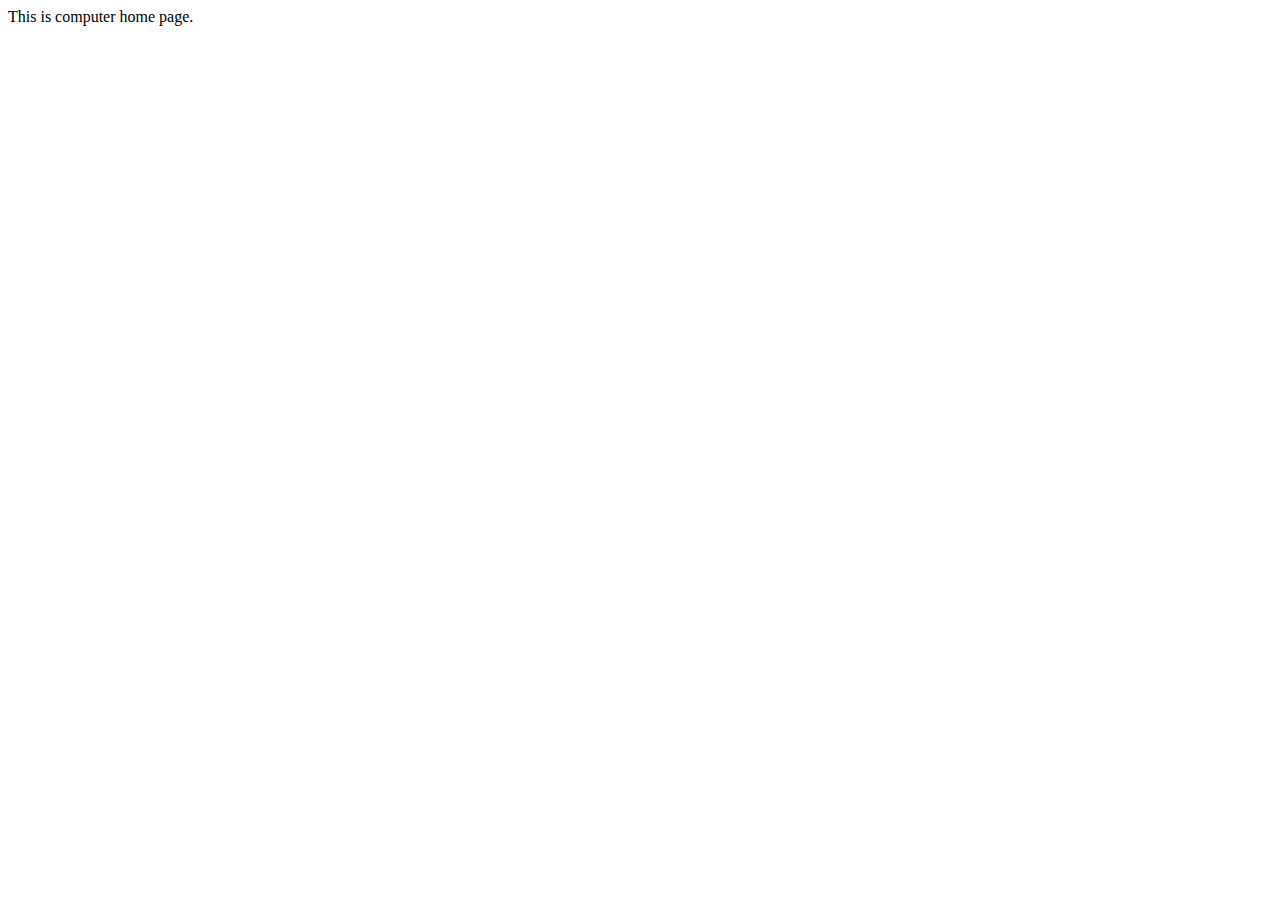
<file: computer.html>
<!DOCTYPE html>
<html lang="en">
<head>
    <meta charset="UTF-8">
    <meta http-equiv="X-UA-Compatible" content="IE=edge">
    <meta name="viewport" content="width=device-width, initial-scale=1.0">
    <link rel="stylesheet" href="style.css">
    <script src="script.js" defer></script>
    <title>YPHS109</title>
</head>
<body>
    This is computer home page.
</body>
</html>
</file>
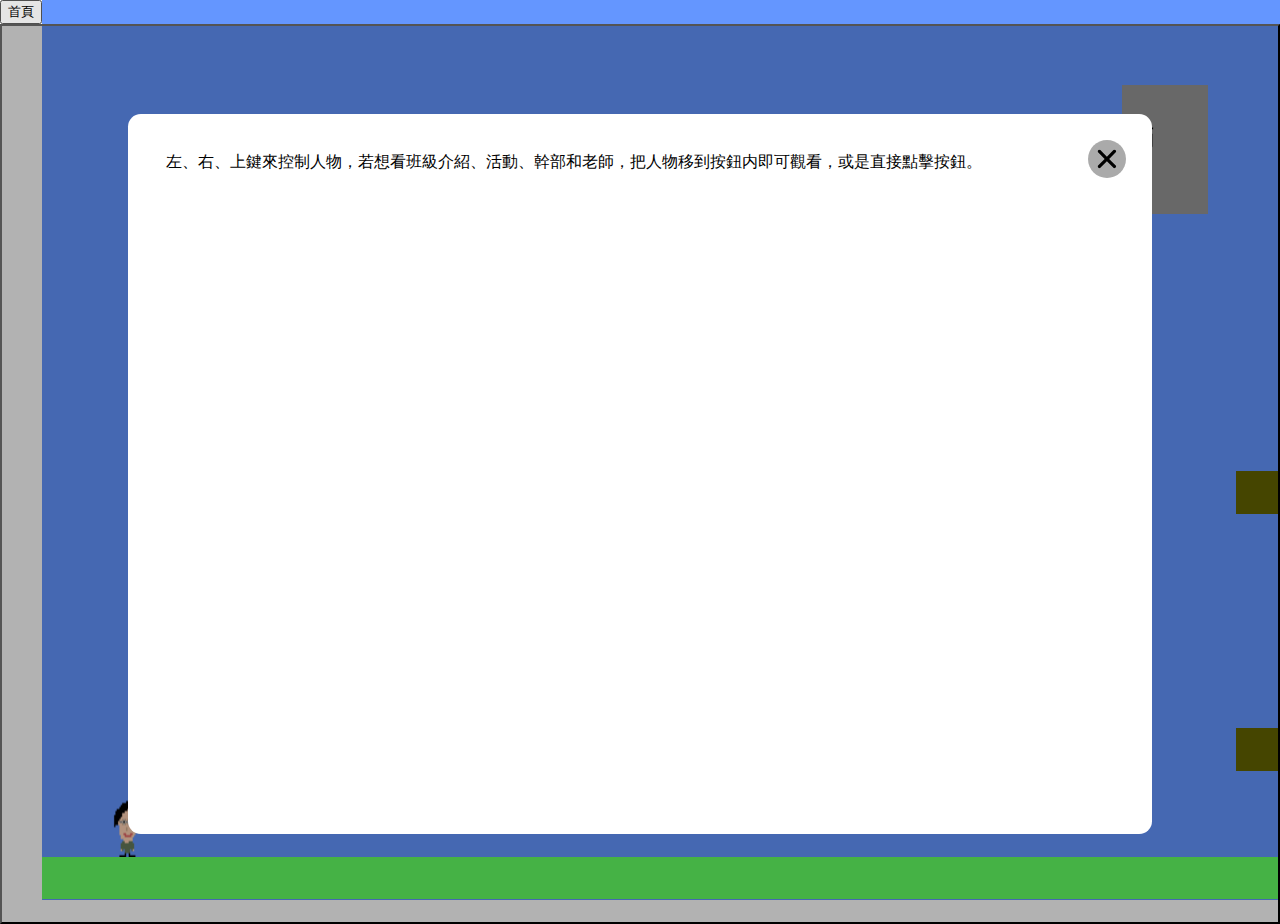
<file: computerpage.html>
<!DOCTYPE html>
<html>
    <head>
        <meta charset="UTF-8">
        <meta http-equiv="X-UA-Compatible" content="IE=edge">
        <meta name="viewport" content="width=device-width, initial-scale=1.0">
        <title>YPHS109</title>
        <script src="computer.js" defer></script>
        <link rel="stylesheet" href="computer.css">
        <link rel="stylesheet" href="https://cdn.jsdelivr.net/npm/bootstrap-icons@1.9.1/font/bootstrap-icons.css">
        <link href="https://cdn.jsdelivr.net/npm/bootstrap@5.2.2/dist/css/bootstrap.min.css" rel="stylesheet" integrity="sha384-Zenh87qX5JnK2Jl0vWa8Ck2rdkQ2Bzep5IDxbcnCeuOxjzrPF/et3URy9Bv1WTRi" crossorigin="anonymous">
        <link rel="stylesheet" href="style.css">
        <link rel="stylesheet" type="text/css" href="https://cdnjs.cloudflare.com/ajax/libs/font-awesome/5.15.1/css/all.min.css">
        <script src="https://cdn.jsdelivr.net/npm/bootstrap@5.2.2/dist/js/bootstrap.bundle.min.js" integrity="sha384-OERcA2EqjJCMA+/3y+gxIOqMEjwtxJY7qPCqsdltbNJuaOe923+mo//f6V8Qbsw3" crossorigin="anonymous"></script>
    </head>
    <body>
        <div class="text intro">班級<br>介紹</div>
        <div class="text activ">班級<br>活動</div>
        <div class="text cadre">班級<br>幹部</div>
        <div class="text teach">老師</div>
        <button class="homebutton" onclick="location.href='index.html'">首頁</button>

    </body>
</html>
</file>
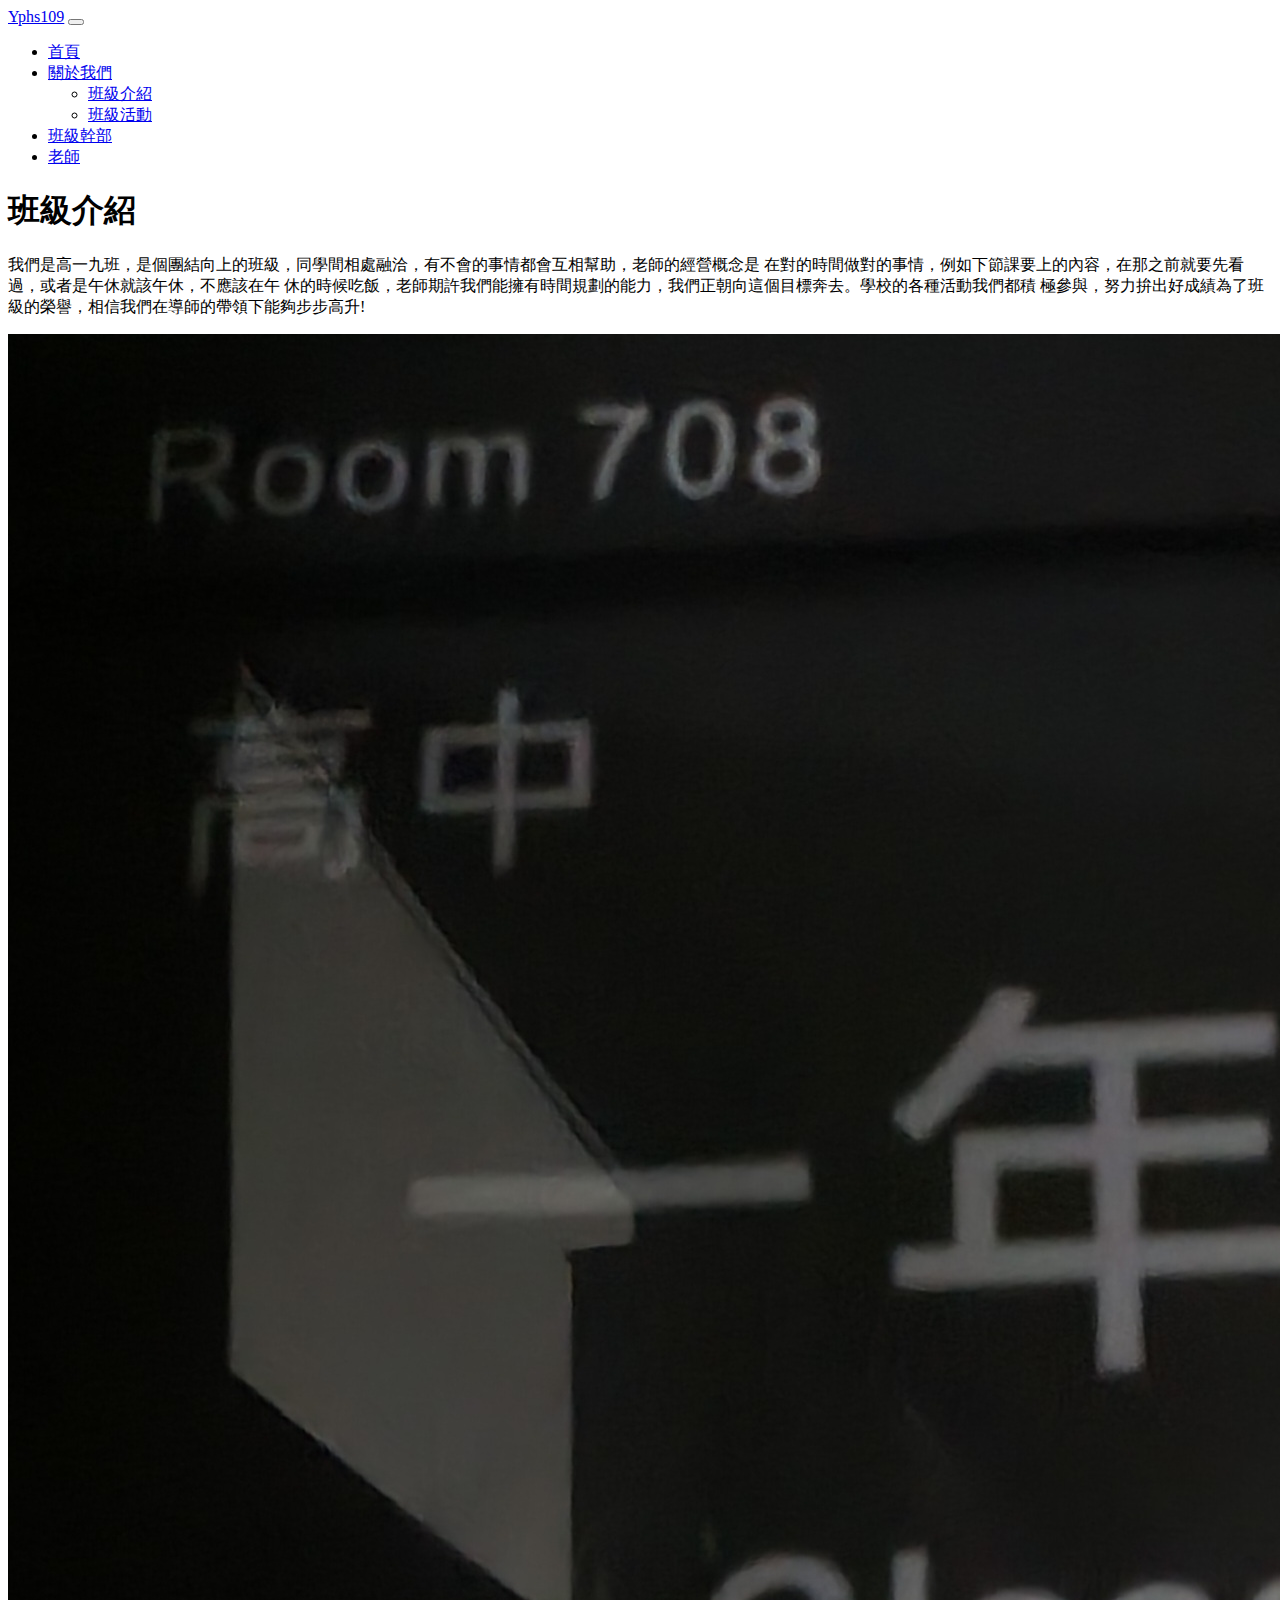
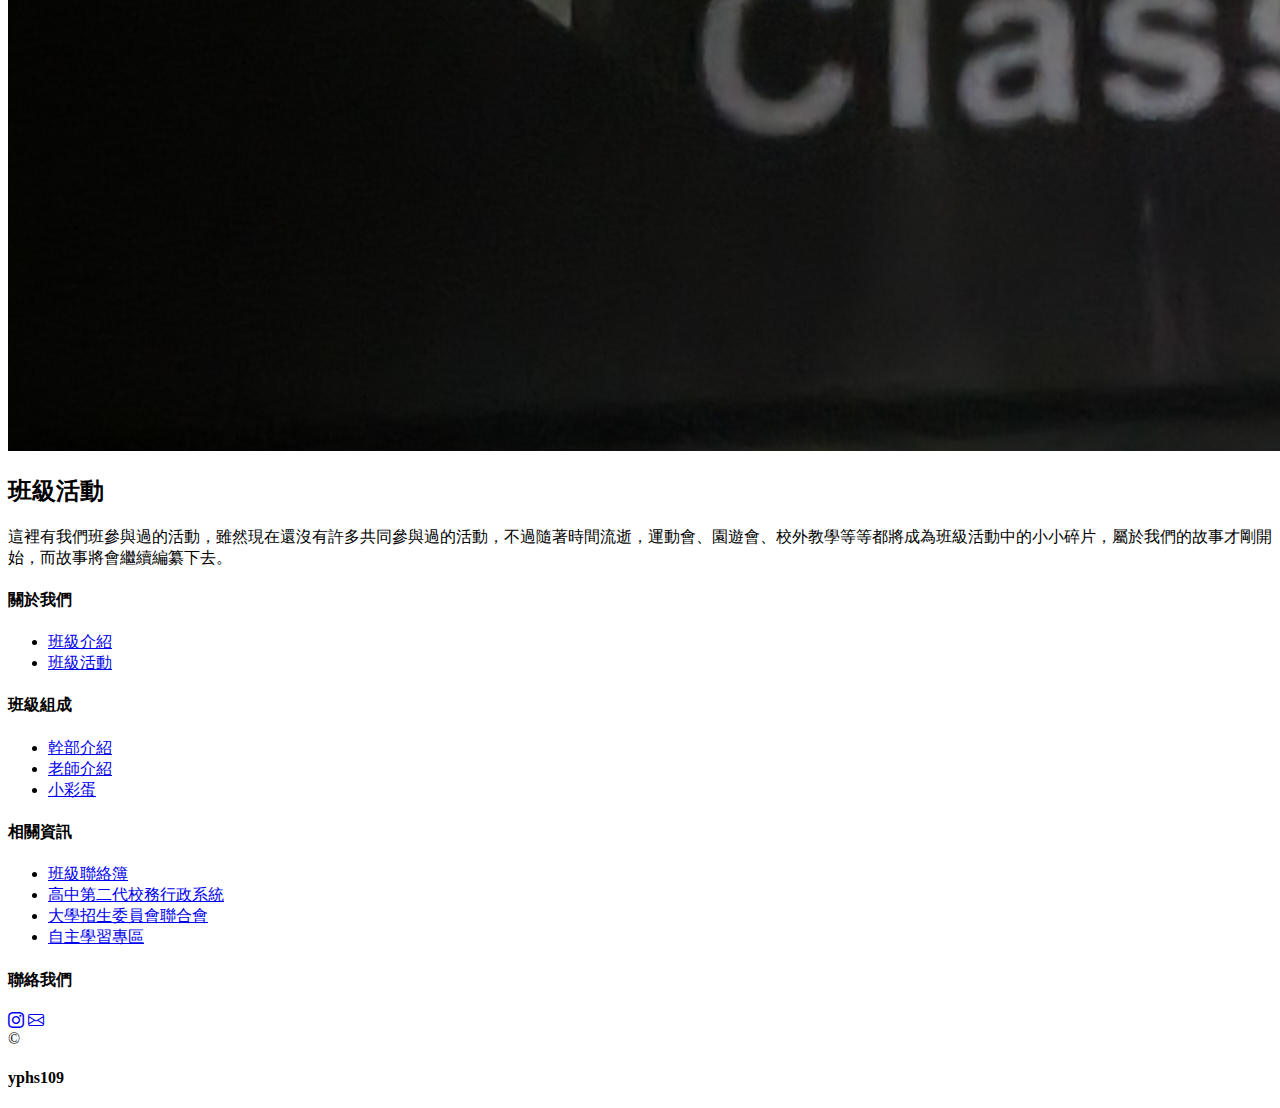
<file: introduction.html>
<!DOCTYPE html>
<html lang="en">
<head>
    <meta charset="UTF-8">
    <meta http-equiv="X-UA-Compatible" content="IE=edge">
    <meta name="viewport" content="width=device-width, initial-scale=1.0">
    <title>Introduction</title>
      <link rel="stylesheet" href="https://cdn.jsdelivr.net/npm/bootstrap-icons@1.9.1/font/bootstrap-icons.css">
      <link href="https://cdn.jsdelivr.net/npm/bootstrap@5.2.2/dist/css/bootstrap.min.css" rel="stylesheet" integrity="sha384-Zenh87qX5JnK2Jl0vWa8Ck2rdkQ2Bzep5IDxbcnCeuOxjzrPF/et3URy9Bv1WTRi" crossorigin="anonymous">
      <link rel="stylesheet" href="style.css">
      <link rel="stylesheet" type="text/css" href="https://cdnjs.cloudflare.com/ajax/libs/font-awesome/5.15.1/css/all.min.css">
      <script src="https://cdn.jsdelivr.net/npm/bootstrap@5.2.2/dist/js/bootstrap.bundle.min.js" integrity="sha384-OERcA2EqjJCMA+/3y+gxIOqMEjwtxJY7qPCqsdltbNJuaOe923+mo//f6V8Qbsw3" crossorigin="anonymous"></script>
   </head>
<body>
    <nav class="navbar navbar-expand-lg navbar-dark bg-dark">
        <div class="container-fluid">
          <a class="navbar-brand" href="index.html">Yphs109</a>
          <button class="navbar-toggler" type="button" data-bs-toggle="collapse" data-bs-target="#navbarText" aria-controls="navbarText" aria-expanded="false" aria-label="Toggle navigation">
            <span class="navbar-toggler-icon"></span>
          </button>
          <div class="collapse navbar-collapse" id="navbarText">
            <ul class="navbar-nav ms-auto  mb-lg-0">
              <li class="nav-item">
                <a class="nav-link " aria-current="page" href="index.html">首頁</a>
              </li>
              <li class="nav-item dropdown">
                <a class="nav-link dropdown-toggle active" href="#" role="button" data-bs-toggle="dropdown" aria-expanded="false">
                    關於我們
                </a>
                <ul class="dropdown-menu">
                  <li><a class="dropdown-item " href="introduction.html">班級介紹</a></li>
                  <li><a class="dropdown-item" href="class-activities.html">班級活動</a></li>
                </ul>
              </li>
              <li class="nav-item">
                <a class="nav-link" href="class-cadres.html">班級幹部</a>
              </li>
              <li class="nav-item">
                <a class="nav-link" href="teacher.html">老師</a>
              </li>
            </ul>
          </div>
        </div>
      </nav>
      <header class="header2">
        <div class="container align-items-center justify-content-center h-100 d-flex">
            <h1>班級介紹</h1>
        </div>
      </header>
      <section class="container mt-5">
            <div class="row">
              <p>   我們是高一九班，是個團結向上的班級，同學間相處融洽，有不會的事情都會互相幫助，老師的經營概念是
                    在對的時間做對的事情，例如下節課要上的內容，在那之前就要先看過，或者是午休就該午休，不應該在午
                    休的時候吃飯，老師期許我們能擁有時間規劃的能力，我們正朝向這個目標奔去。學校的各種活動我們都積
                    極參與，努力拚出好成績為了班級的榮譽，相信我們在導師的帶領下能夠步步高升!
              </p>
            
                <!-- <p> 奧斯特洛夫斯基曾說過，所謂友誼，這首先是誠懇，是批評同志的錯誤。強烈建議大家把這段話牢牢記住。
                    高一九班對我來說有著舉足輕重的地位，必須要嚴肅認真的看待。對高一九班進行深入研究，在現今時代已
                    經無法避免了。了解清楚高一九班到底是一種怎麼樣的存在，是解決一切問題的關鍵。在人類的歷史中，我
                    們總是盡了一切努力想搞懂高一九班。謹慎地來說，我們必須考慮到所有可能。高爾基曾經提到過，人如果
                    沒有良心，哪怕有天大的聰明也活不下去。這句話把我們帶到了一個新的維度去思考這個問題。
                </p> -->
                <div class="row justify-content-center mt-5">
                    <div class="col-sm-6 col-md-5 ">
                    <a href="class-activities.html" ><img  class="h-100 img-fluid " src="images/109icon.jpg" alt="班級活動"></a>
                    </div>
                    <div class="col-sm-6 col-md-5  d-flex align-items-center">
                    <div>
                        <h2 >班級活動</h2>
                        <p>這裡有我們班參與過的活動，雖然現在還沒有許多共同參與過的活動，不過隨著時間流逝，運動會、園遊會、校外教學等等都將成為班級活動中的小小碎片，屬於我們的故事才剛開始，而故事將會繼續編纂下去。</p>
                    </div>
                </div>
            </div>
      </section>
      <footer class="footers mt-5">
        <div class="containerss">
              <div class="rows">
                <div class="footer-col">
                  <h4>關於我們</h4>
                  <ul>
                    <li><a href="introduction.html">班級介紹</a></li>
                    <li><a href="class-activities.html">班級活動</a></li>
                  </ul>
                </div>
                <div class="footer-col">
                  <h4>班級組成</h4>
                  <ul>
                    <li><a href="class-cadres.html">幹部介紹</a></li>
                    <li><a href="teacher.html">老師介紹</a></li>
                    <li><a href="computerpage.html">小彩蛋</a></li>
                  </ul>
                </div>
                <div class="footer-col">
                  <h4>相關資訊</h4>
                  <ul>
                    <li><a href="https://lds.yphs.tp.edu.tw/tea/tu2.aspx">班級聯絡簿</a></li>
                    <li><a href="https://sschool.tp.edu.tw/ecampus/Login.action?schNo=331301">高中第二代校務行政系統</a></li>
                    <li><a href="https://www.jbcrc.edu.tw/">大學招生委員會聯合會</a></li>
                    <li><a href="https://sites.google.com/yphs.tp.edu.tw/self-learning">自主學習專區</a></li>
                  </ul>
                </div>
                <div class="footer-col">
                  <h4>聯絡我們</h4>
                  <div class="social-links">
                    <a href="https://www.instagram.com/yphs_109"><i class="bi bi-instagram"></i></a>
                    <a href="https://mail.google.com/mail/u/1/#inbox?compose=GTvVlcSBmllmJrXgkVjxqxgXQnMKShtQkDxKZdWbwdzjMrnNPDZqPnRWxnMLfLBsLnHvwNcQpKXGV"><i class="bi bi-envelope"></i></a>
                  </div>
              </div> 
            </div>
            <div class="footer-copyrights d-flex" >
              <a><span class="copyrightss">&#169;</span></a>
              <h4 class="mx-1"> yphs109</h4>
            </div>               
        </div>
   </footer>
</body>
</html>
</file>
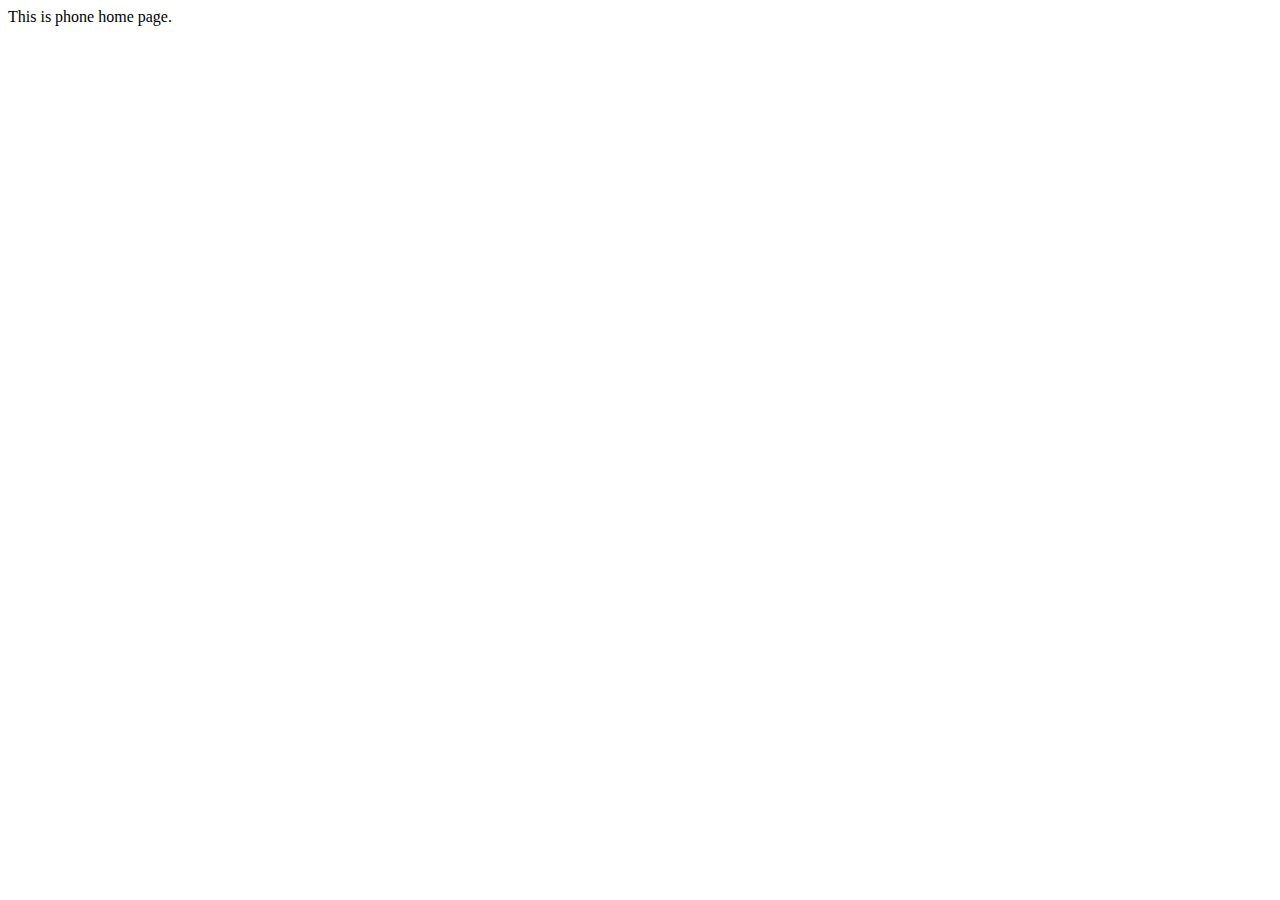
<file: mobile.html>
<!DOCTYPE html>
<html lang="en">
<head>
    <meta charset="UTF-8">
    <meta http-equiv="X-UA-Compatible" content="IE=edge">
    <meta name="viewport" content="width=device-width, initial-scale=1.0">
    <title>YPHS109</title>
    <link rel="stylesheet" href="style.css">
</head>
<body>
    This is phone home page.
</body>
</html>
</file>
<file: style.css>
.headers{
    background-image: url([data-uri]);
    height:300px;
}
</file>
<file: computer.css>
body{
    margin: 0;
    overflow: hidden;
}
.maincanvas{
    position: absolute;
    z-index: 3;
}

.flagcanvas{
    position: absolute;
    z-index: 1;
}

.bgimg{
    position: absolute;
    z-index: 0;
}
.page{
    position: absolute;
    width: 100vw;
    height: 100vh;
    z-index: 4;
}

.page-bg-bt{
    position: absolute;
    width: 100vw;
    height: 100vh;
    background-color: rgba(0, 0, 0, 0.3);
}

.page-content{
    position: absolute;
    width: 80vw;
    height: 80vh;
    top: 50%;
    left: 50%;
    transform: translate(-50%, -50%);
    background-color: white;
    border-radius: 1vmax;
}

.page-text{
    background-color: transparent;
    color: black;
    position: absolute;
    margin: 3vmax;
}

.page-ex-bt{
    position: absolute;
    top: calc(10vh + 2vmax);
    right: calc(10vw + 2vmax);
    width: 3vmax;
    height: 3vmax;
    background-color: rgb(170, 170, 170);
    border: none;
    outline: none;
    border-radius: 3vmax;
}

.page-ex-bt:hover{
    background-color: rgb(140, 140, 140);
}


.page-ex-bt:active{
    background-color: rgb(100, 100, 100);
}

.x-svg{
    position: absolute;
    width: 1.5vmax;
    height: 1.5vmax;
    transform: translate(-50%, -50%);
    pointer-events: none;
}

.text{
    position: absolute;
    z-index: 2;
    color: black;
    background-color: transparent;
    font-size: 2.5vmax;
    font-family: Arial, Helvetica, sans-serif;
}

.intro{
    top: 57%;
    left: 11.8%;
}

.activ{
    top: 57%;
    left: 34.1%;
}

.cadre{
    top: 57%;
    left: 56.3%;
}

.teach{
    top: 13.2%;
    left: 85.2%;
}
</file>
